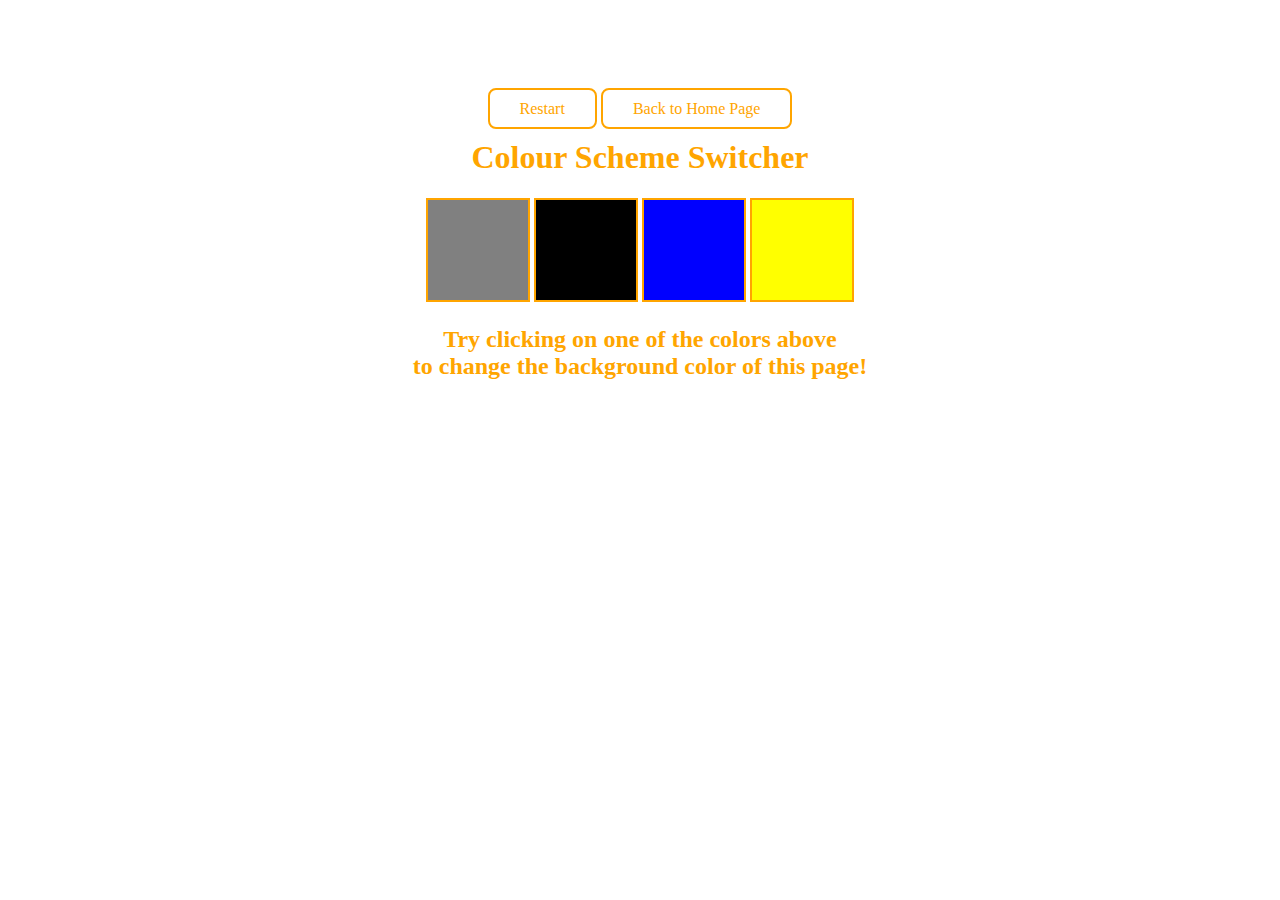
<file: 1-ColourChanger/index.html>
<!DOCTYPE html>
<html lang="en">
  <head>
    <meta charset="UTF-8" />
    <meta name="viewport" content="width=device-width, initial-scale=1.0" />
    <meta http-equiv="X-UA-Compatible" content="ie=edge" />
    <link rel="stylesheet" href="style.css" />
    <title>Background Color Switcher</title>
  </head>
  <body>
    <div class="canvas">
      <a class="button2"
        style="
          padding: 10px 30px;
          border-radius: 8px;
          color: orange;
          text-decoration: none;
          border: 2px solid orange;
        "
        href="./index.html"
        >Restart</a
      >
      <a class="button2"
        style="
          padding: 10px 30px;
          border-radius: 8px;
          color: orange;
          text-decoration: none;
          border: 2px solid orange;
        "
        href="../index.html"
        >Back to Home Page</a
      >
      <h1>Colour Scheme Switcher</h1>
      <span class="button" id="grey"></span>
      <span class="button" id="black"></span>
      <span class="button" id="blue"></span>
      <span class="button" id="yellow"></span>
      <h2>
        Try clicking on one of the colors above
        <span>to change the background color of this page!</span>
      </h2>
    </div>
    <script src="script.js"></script>
  </body>
</html>
</file>
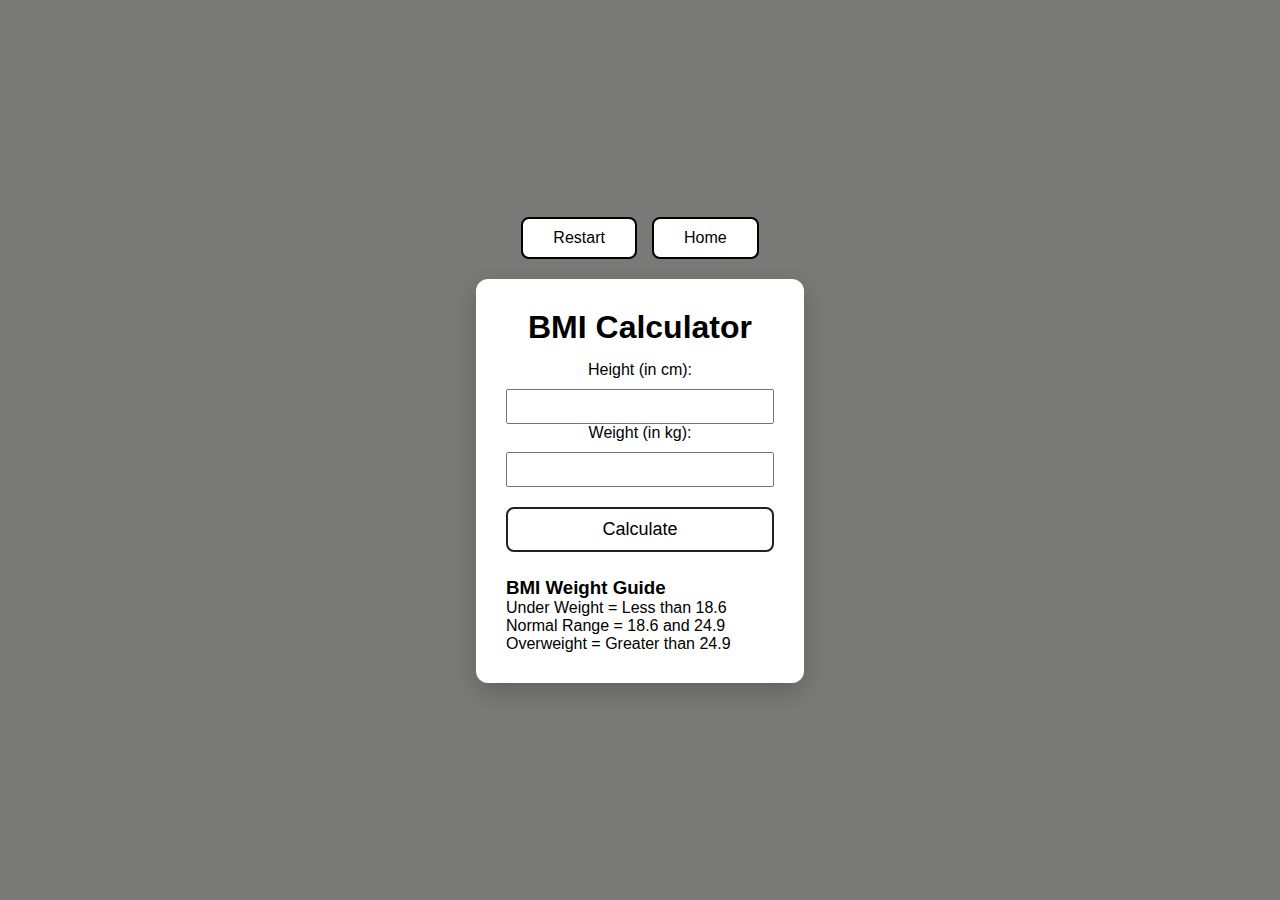
<file: 2-BMICalculator/index.html>
<!DOCTYPE html>
<html lang="en">
<head>
  <meta charset="UTF-8" />
  <meta name="viewport" content="width=device-width, initial-scale=1.0" />
  <title>BMI Calculator</title>
  <link rel="stylesheet" href="style.css" />
</head>

<body>
  <div class="page-wrapper">
    <div class="button2">
      <a href="./index.html">Restart</a>
      <a href="../index.html">Home</a>
    </div>
    <div class="container">
      <h1>BMI Calculator</h1>

      <form>
        <p><label>Height (in cm): </label></p>
        <input type="text" id="height" />

        <p><label>Weight (in kg): </label></p>
        <input type="text" id="weight" />

        <button>Calculate</button>

        <div id="results"></div>

        <div id="weight-guide">
          <h3>BMI Weight Guide</h3>
          <p>Under Weight = Less than 18.6</p>
          <p>Normal Range = 18.6 and 24.9</p>
          <p>Overweight = Greater than 24.9</p>
        </div>
      </form>
    </div>
  </div>
  <script src="script.js"></script>
</body>
</html>
</file>
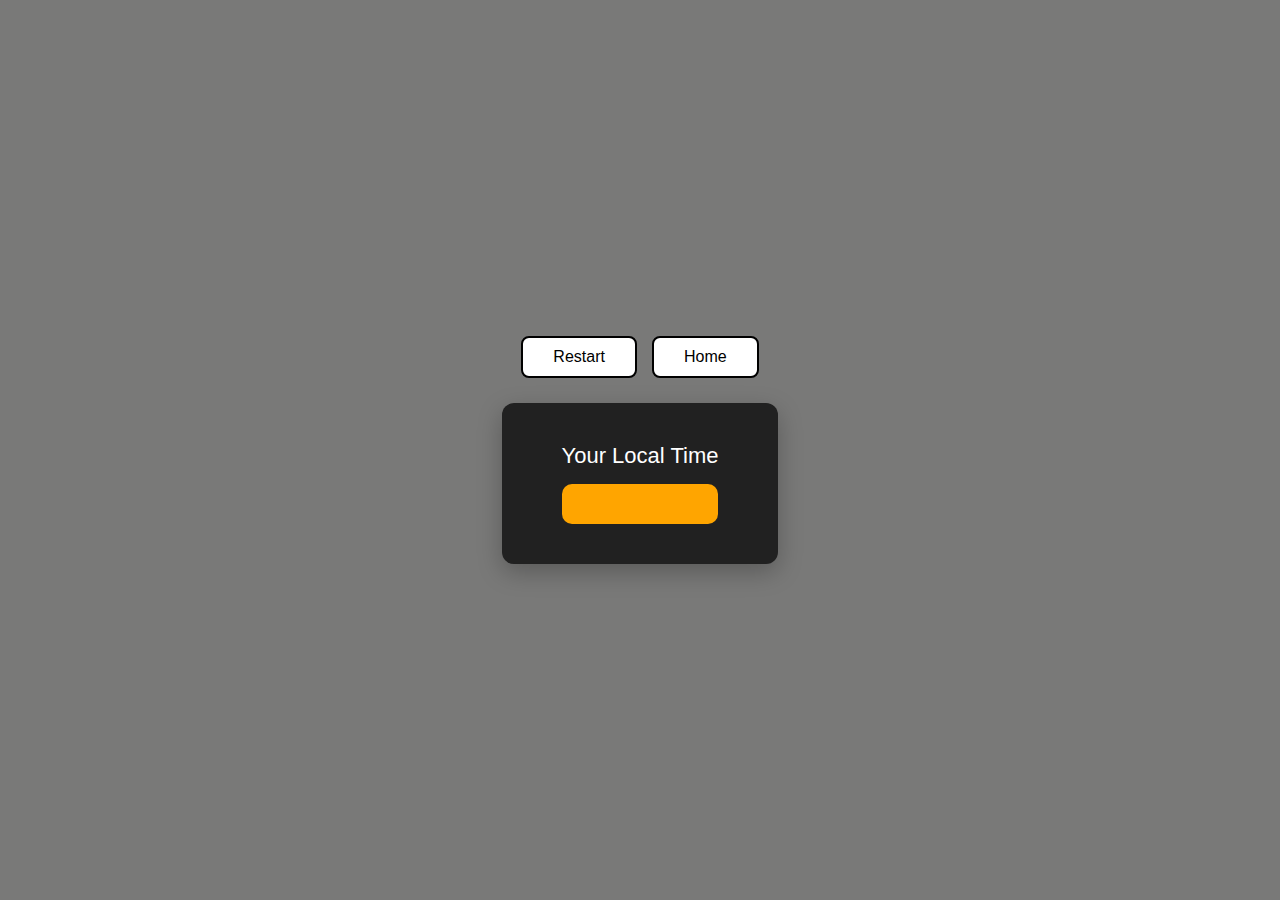
<file: 3-DigitalClock/index.html>
<!DOCTYPE html>
<html lang="en">
<head>
  <meta charset="UTF-8" />
  <meta name="viewport" content="width=device-width, initial-scale=1.0" />
  <title>Your Local Time</title>
  <link rel="stylesheet" href="style.css" />
</head>

<body>

  <div class="page-wrapper">

    <nav class="nav-bar">
      <a class="button2" href="./index.html">Restart</a>
      <a class="button2" href="../index.html">Home</a>
    </nav>

    <div class="center">
      <div id="banner">Your Local Time</div>
      <div id="clock"></div>
    </div>

  </div>

  <script src="script.js"></script>
</body>
</html>
</file>
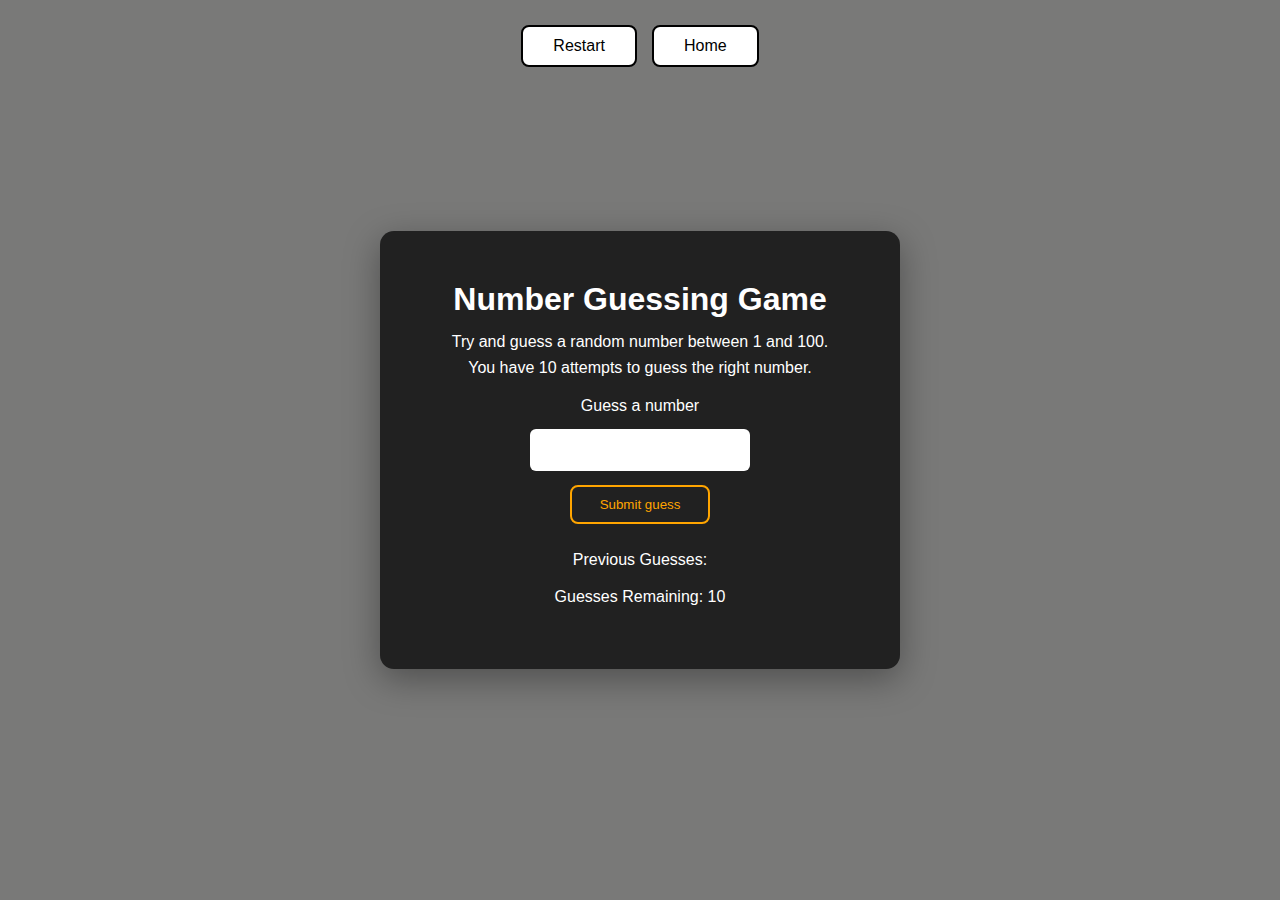
<file: 4-GuessTheNumber/index.html>
<!DOCTYPE html>
<html lang="en">
<head>
  <meta charset="UTF-8">
  <meta name="viewport" content="width=device-width, initial-scale=1.0">
  <title>Number Guessing Game</title>
  <link rel="stylesheet" href="style.css">
</head>

<body>

  <div class="page-wrapper">

    <nav class="nav-bar">
      <a class="button2" href="./index.html">Restart</a>
      <a class="button2" href="../index.html">Home</a>
    </nav>

    <div id="wrapper">
      <h1>Number Guessing Game</h1>

      <p>Try and guess a random number between 1 and 100.</p>
      <p>You have 10 attempts to guess the right number.</p>

      <form class="form">
        <label for="guessField" id="guess">Guess a number</label>
        <input type="text" id="guessField" class="guessField">
        <input type="submit" id="subt" value="Submit guess" class="guessSubmit">
      </form>

      <div class="resultParas">
        <p>Previous Guesses: <span class="guesses"></span></p>
        <p>Guesses Remaining: <span class="lastResult">10</span></p>
        <p class="lowOrHi"></p>
      </div>
    </div>

  </div>

  <script src="script.js"></script>
</body>
</html>
</file>
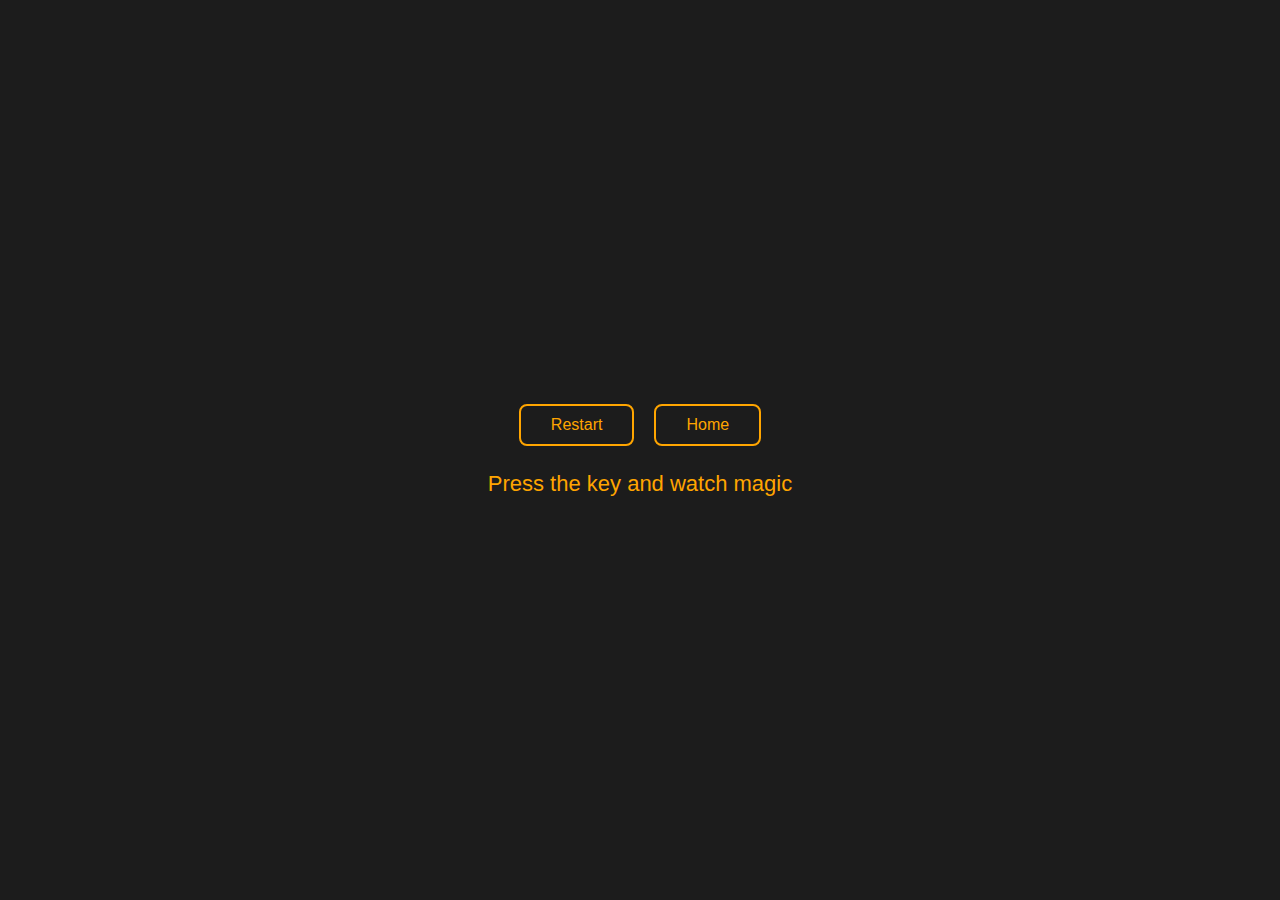
<file: 5-Keyboard/index.html>
<!DOCTYPE html>
<html lang="en">
<head>
  <meta charset="UTF-8" />
  <meta name="viewport" content="width=device-width, initial-scale=1.0" />
  <title>Event KeyCodes</title>
  <link rel="stylesheet" href="style.css" />
</head>
<body>

  <nav class="nav-bar">
    <a class="button2" href="./index.html">Restart</a>
    <a class="button2" href="../index.html">Home</a>
  </nav>

  <main class="project">
    <div id="insert">
      <div class="key">Press the key and watch magic</div>
    </div>
  </main>

  <script src="script.js"></script>
</body>
</html>
</file>
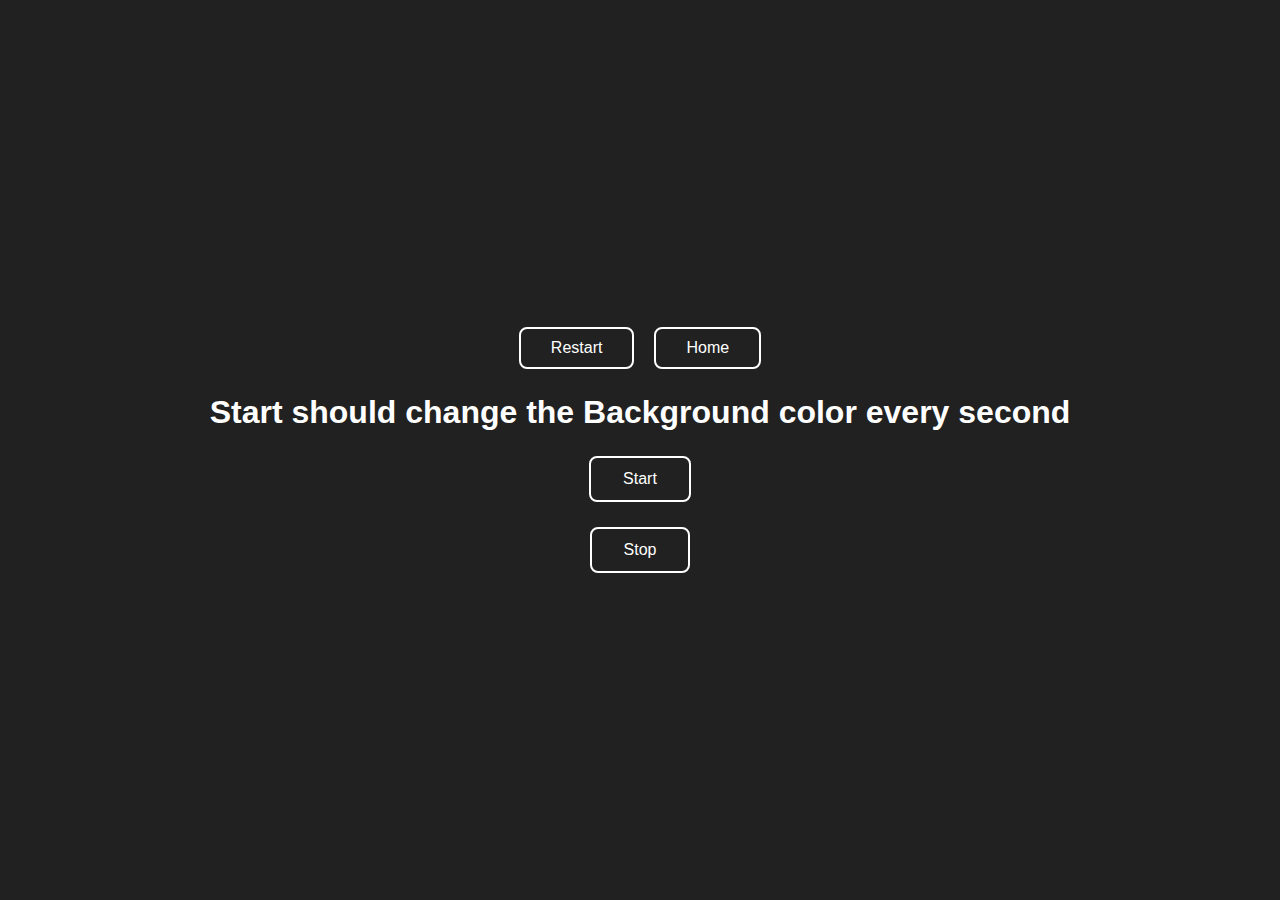
<file: 6-UnlimitedColours/index.html>
<!DOCTYPE html>
<html lang="en">
  <head>
    <meta charset="UTF-8" />
    <meta name="viewport" content="width=device-width, initial-scale=1.0" />
    <meta http-equiv="X-UA-Compatible" content="ie=edge" />
    <title>Unlimited Colours</title>
    <link rel="stylesheet" href="style.css" />
  </head>
  <body style="background-color: #212121; color: #fff">
    <nav class="nav-bar">
	  <a class="button2" href="./index.html">Restart</a>
	  <a class="button2" href="../index.html">Home</a>
	</nav>

    <h1>Start should change the Background color every second</h1>

    <button id="start" class="action-btn">Start</button>
    <button id="stop" class="action-btn">Stop</button>

    <script src="script.js"></script>
  </body>
</html>
</file>
<file: 1-ColourChanger/style.css>
html {
  margin: 0;
}

span {
  display: block;
}

.canvas {
  margin: 100px auto 100px;
  width: 80%;
  text-align: center;
}

.canvas h1 {
  color: orange;
}

.canvas h2 {
  color: orange;
}

.button {
  width: 100px;
  height: 100px;
  border: solid orange 2px;
  display: inline-block;
}

#grey {
  background: grey;
}
#black {
  background: black;
}
#blue {
  background: blue;
}
#yellow {
  background: yellow;
}
#purple {
  background: purple;
}
</file>
<file: 2-BMICalculator/style.css>
* {
  margin: 0;
  padding: 0;
  box-sizing: border-box;
  font-family: Arial, Helvetica, sans-serif;
}

body {
  min-height: 100vh;
  background-color: #797978;

  display: flex;
  justify-content: center;
  align-items: center;
}

.page-wrapper {
  display: flex;
  flex-direction: column;
  align-items: center;
  gap: 20px;
}

.button2 {
  display: flex;
  gap: 15px;
}

.button2 a {
  padding: 10px 30px;
  border-radius: 8px;
  color: black;
  text-decoration: none;
  border: 2px solid black;
  background-color: white;
  transition: 0.2s;
}

.button2 a:hover {
  background-color: #212121;
  color: white;
}

.container {
  width: 90%;
  max-width: 500px;
  background-color: white;
  padding: 30px;
  border-radius: 12px;
  box-shadow: 0 8px 25px rgba(0,0,0,0.2);
  text-align: center;
}

#height,
#weight {
  width: 100%;
  height: 35px;
  margin-top: 10px;
  padding: 5px;
  font-size: 16px;
}

button {
  width: 100%;
  height: 45px;
  margin-top: 20px;
  background-color: #fff;
  border-radius: 8px;
  border: 2px solid #212121;
  font-size: 18px;
  cursor: pointer;
  transition: 0.2s;
}

button:hover {
  background-color: #212121;
  color: white;
}

#results {
  font-size: 28px;
  margin-top: 20px;
  color: #212121;
}

#weight-guide {
  margin-top: 25px;
  text-align: left;
}

h1 {
  margin-bottom: 15px;
}
</file>
<file: 3-DigitalClock/style.css>
* {
  margin: 0;
  padding: 0;
  box-sizing: border-box;
  font-family: Arial, Helvetica, sans-serif;
}

body {
  min-height: 100vh;
  background-color: #797978;
  display: flex;
  justify-content: center;
  align-items: center;
}

.page-wrapper {
  display: flex;
  flex-direction: column;
  align-items: center;
  gap: 25px;
}

.nav-bar {
  display: flex;
  gap: 15px;
}

.button2 {
  padding: 10px 30px;
  border-radius: 8px;
  color: black;
  text-decoration: none;
  border: 2px solid black;
  background-color: white;
  transition: 0.2s;
}

.button2:hover {
  background-color: #212121;
  color: white;
  transform: translateY(-2px);
}

.center {
  background-color: #212121;
  padding: 40px 60px;
  border-radius: 12px;
  text-align: center;
  box-shadow: 0 8px 25px rgba(0,0,0,0.25);
}

#banner {
  font-size: 22px;
  margin-bottom: 15px;
  color: white;
}

#clock {
  font-size: 40px;
  background-color: orange;
  padding: 20px 50px;
  border-radius: 10px;
  color: black;
  font-weight: bold;
}
</file>
<file: 4-GuessTheNumber/style.css>
* {
  margin: 0;
  padding: 0;
  box-sizing: border-box;
  font-family: Arial, Helvetica, sans-serif;
}

body {
  min-height: 100vh;
  background-color: #797978;

  display: flex;
  justify-content: center;
  align-items: center;
}

/* MAIN PAGE WRAPPER */
.page-wrapper {
  width: 100%;
  min-height: 100vh;

  display: flex;
  flex-direction: column;
  align-items: center;
  justify-content: center;
  gap: 25px;
}

/* NAV BAR */
.nav-bar {
  position: absolute;
  top: 25px;
  display: flex;
  gap: 15px;
}

/* NAV BUTTONS */
.button2 {
  padding: 10px 30px;
  border-radius: 8px;
  color: black;
  text-decoration: none;
  border: 2px solid black;
  background-color: white;
  transition: 0.2s;
}

.button2:hover {
  background-color: #212121;
  color: white;
  transform: translateY(-2px);
}

/* GAME CARD */
#wrapper {
  background-color: #212121;
  color: white;
  padding: 50px 70px;
  border-radius: 14px;
  text-align: center;
  box-shadow: 0 10px 35px rgba(0,0,0,0.35);

  width: 90%;
  max-width: 520px;
}

/* TEXT SPACING */
#wrapper h1 {
  margin-bottom: 15px;
}

#wrapper p {
  margin: 8px 0;
}

/* FORM */
.form {
  margin-top: 20px;
  display: flex;
  flex-direction: column;
  align-items: center;
  gap: 14px;
}

.guessField {
  width: 220px;
  padding: 12px;
  border-radius: 6px;
  border: none;
  font-size: 16px;
  text-align: center;
}

/* SUBMIT BUTTON */
.guessSubmit {
  padding: 10px 28px;
  border-radius: 8px;
  border: 2px solid orange;
  background: transparent;
  color: orange;
  cursor: pointer;
  transition: 0.2s;
}

.guessSubmit:hover {
  background-color: orange;
  color: black;
  transform: translateY(-2px);
}

.resultParas {
  margin-top: 22px;
  line-height: 1.8;
}
</file>
<file: 5-Keyboard/style.css>
* {
  margin: 0;
  padding: 0;
  box-sizing: border-box;
  font-family: Arial, Helvetica, sans-serif;
}

body {
  min-height: 100vh;
  background-color: #1c1c1c;
  color: #ffffff;
  display: flex;
  flex-direction: column;
  align-items: center;
  justify-content: center;
  gap: 25px;
}

.nav-bar {
  display: flex;
  justify-content: center;
  gap: 20px;
}

.button2 {
  cursor: pointer;
  padding: 10px 30px;
  border-radius: 8px;
  color: orange;
  text-decoration: none;
  border: 2px solid orange;
  display: inline-block;
  transition: all 0.2s ease;
}

.button2:hover {
  background-color: orange;
  color: black;
  transform: translateY(-2px);
}

.project {
  display: flex;
  align-items: center;
  justify-content: center;
  text-align: center;
}

.key-container {
  display: flex;
  justify-content: center;
  margin-top: 30px;
}

.key-table {
  border-collapse: collapse;
  font-size: 18px;
  background-color: #2a2a2a;
}

.key-table th,
.key-table td {
  border: 2px solid orange;
  padding: 12px 25px;
  text-align: center;
}

.key-table th {
  background-color: lightblue;
  color: black;
}

.key {
  font-size: 22px;
  color: orange;
}
</file>
<file: 6-UnlimitedColours/style.css>
* {
  margin: 0;
  padding: 0;
  box-sizing: border-box;
  font-family: Arial, Helvetica, sans-serif;
}

body {
  min-height: 100vh;
  background-color: #1c1c1c;
  color: #ffffff;
  display: flex;
  flex-direction: column;
  align-items: center;
  justify-content: center;
  gap: 25px;
}

.nav-bar {
  display: flex;
  justify-content: center;
  gap: 20px;
}

.button2 {
  cursor: pointer;
  padding: 10px 30px;
  border-radius: 8px;
  color: white;
  text-decoration: none;
  border: 2px solid white;
  display: inline-block;
  transition: all 0.2s ease;
}

.button2:hover {
  background-color: white;
  color: black;
  transform: translateY(-2px);
}

.controls {
  display: flex;
  gap: 20px;
}

.action-btn {
  cursor: pointer;
  padding: 12px 32px;
  border-radius: 8px;
  font-size: 16px;
  border: 2px solid white;
  background: transparent;
  color: white;
  transition: all 0.2s ease;
}

.action-btn:hover {
  background-color: white;
  color: black;
  transform: translateY(-2px);
}

.action-btn:active {
  transform: translateY(1px) scale(0.97);
}
</file>
